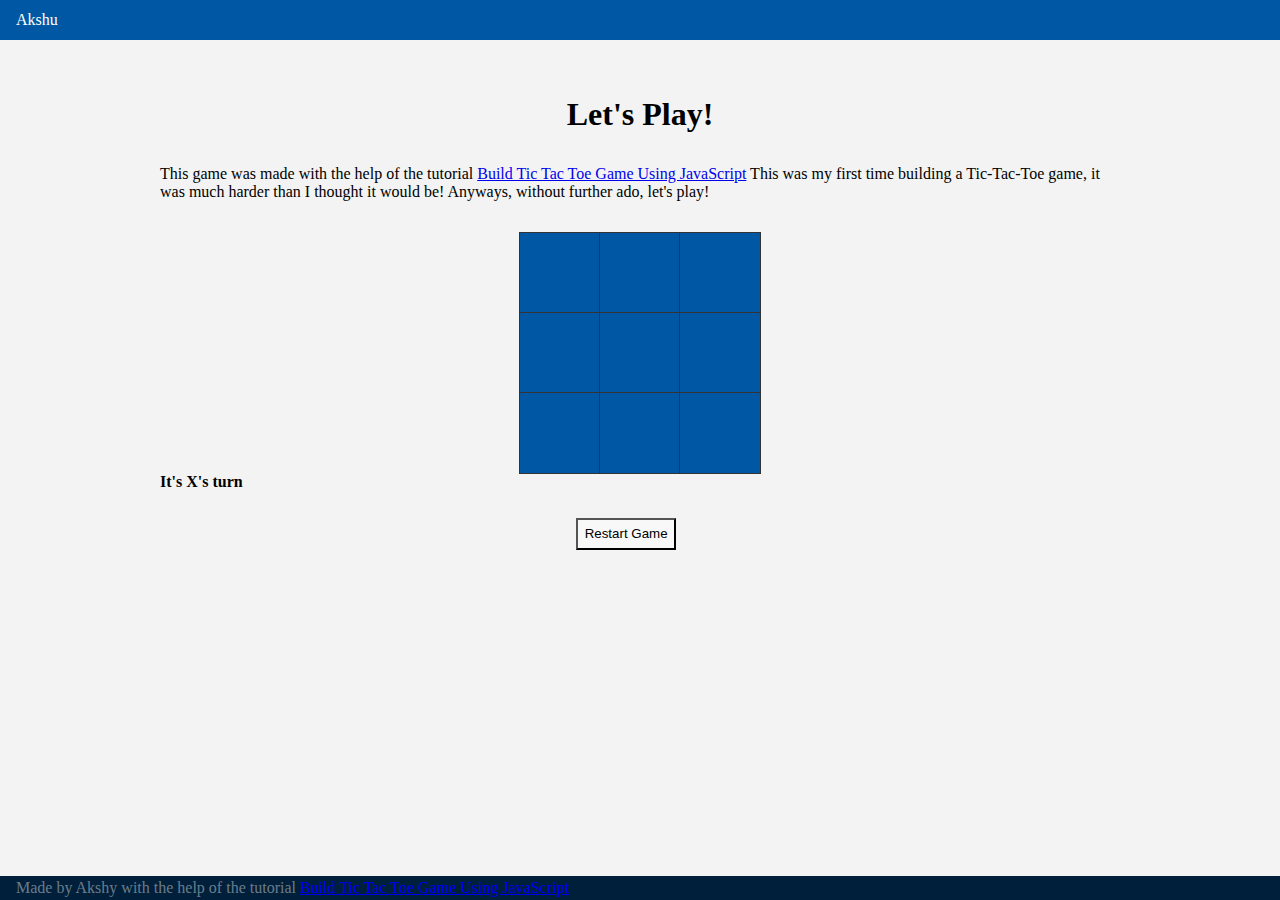
<file: day2/index.html>
<!DOCTYPE html>
<html lang="en">
<head>
    <meta charset="UTF-8">
    <meta name="viewport" content="width=device-width/2, initial-scale=1.0">
    <title>Tic Tac Toe!</title>
    <style>
        @import url('./style.css');
    </style>
</head>
<body>

    <header>Akshu</header>

    <h1>Let's Play!</h1>

    <p>This game was made with the help of the tutorial <a href="https://medium.com/javascript-in-plain-english/build-tic-tac-toe-game-using-javascript-3afba3c8fdcc">Build Tic Tac Toe Game Using JavaScript</a>
    This was my first time building a Tic-Tac-Toe game, it was much harder than I thought it would be!
    Anyways, without further ado, let's play!
    </p>

    <form action="" class="tictacto">
        <div class="container">
            <div data-cell-index="0" class="cell"></div>
            <div data-cell-index="1" class="cell"></div>
            <div data-cell-index="2" class="cell"></div>
            <div data-cell-index="3" class="cell"></div>
            <div data-cell-index="4" class="cell"></div>
            <div data-cell-index="5" class="cell"></div>
            <div data-cell-index="6" class="cell"></div>
            <div data-cell-index="7" class="cell"></div>
            <div data-cell-index="8" class="cell"></div>
        </div>
        <h4 class="game--status"></h4><button class="game--restart">Restart Game</button>
    </form>
    <footer>Made by Akshy with the help of the tutorial <a href="https://medium.com/javascript-in-plain-english/build-tic-tac-toe-game-using-javascript-3afba3c8fdcc">Build Tic Tac Toe Game Using JavaScript</a></footer>
    <script src="app.js"></script>
</body>
</html>
</file>
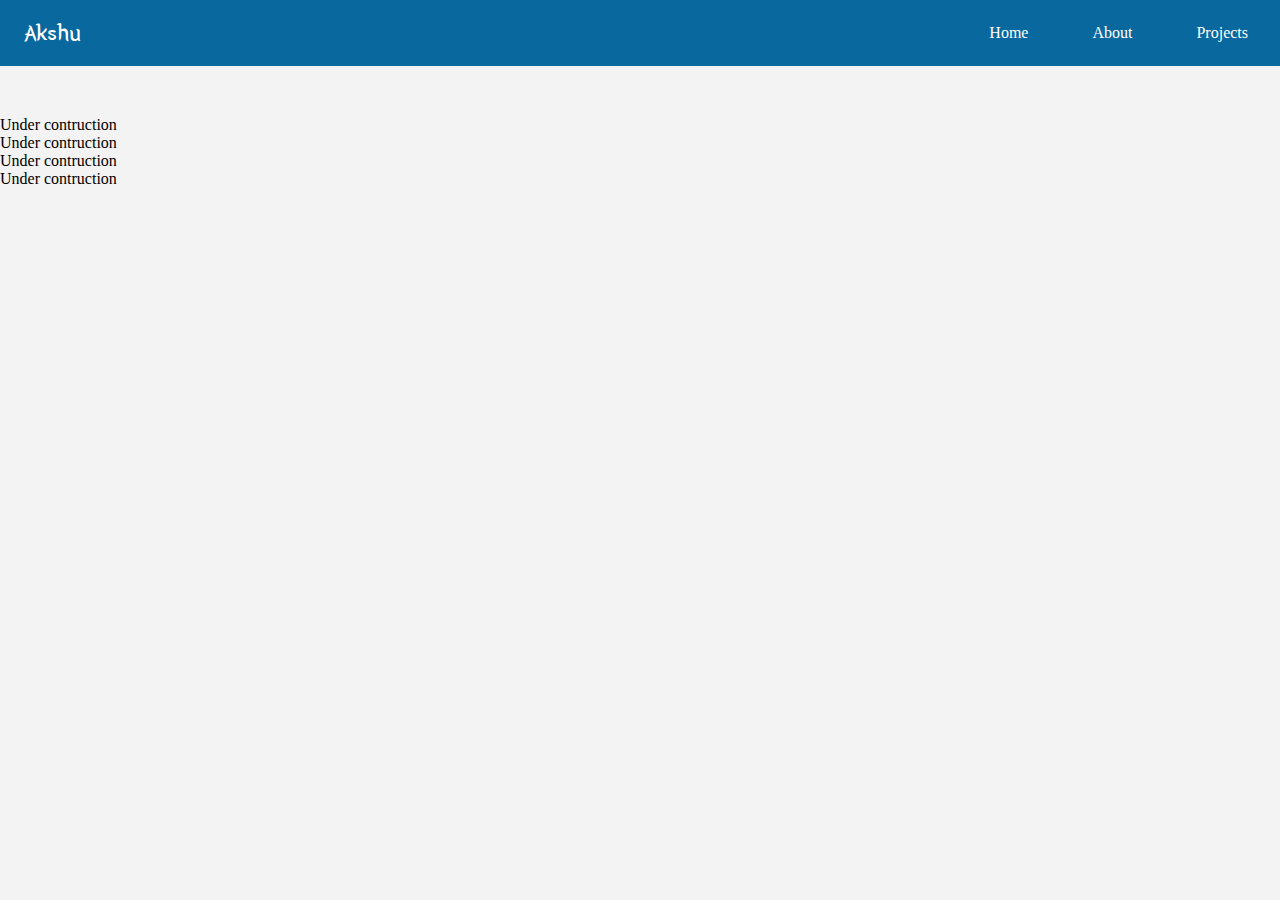
<file: docs/index.html>
<!DOCTYPE html>
<html lang="en">
<head>
    <meta charset="UTF-8">
    <meta name="viewport" content="width=device-width, initial-scale=1.0">
    <title>What I did for MLH:Build</title>
    <style>
      @import url("./style.css");
      @import url('https://fonts.googleapis.com/css2?family=Yeon+Sung&display=swap');
      </style>
</head>
<body>
    
  <nav>
    <div class="logo">Akshu</div>
    <a href="#projects">Projects</a>
    <a href="#about">About</a>
    <a href="#home">Home</a>
  </nav>
  
    <div id="home">
      Under contruction
    </div>

      Under contruction
    <div id="about">
      Under contruction
    </div>

    <div id="projects">
      Under contruction
    </div>

</body>
</html>
</file>
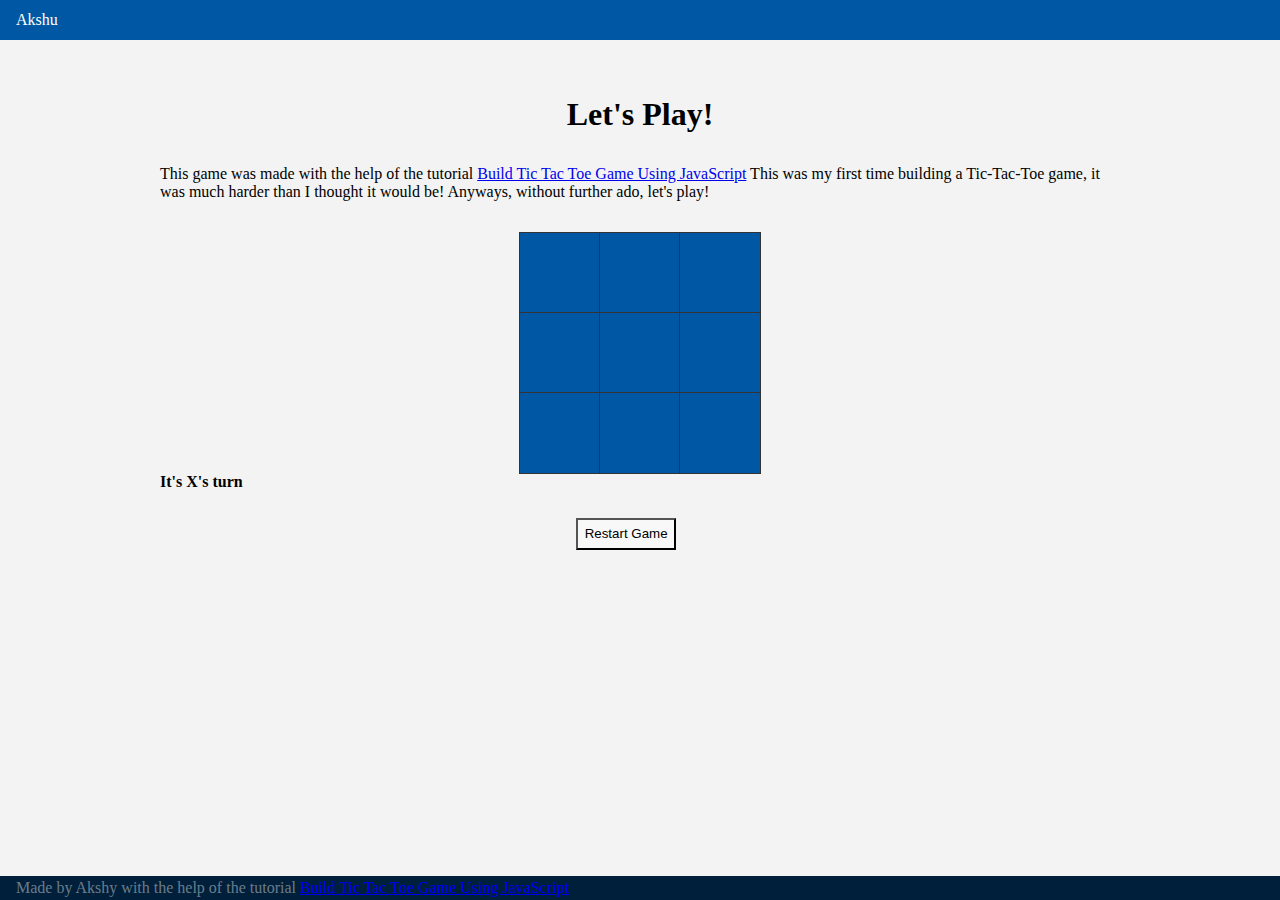
<file: day2/ttt/index.html>
<!DOCTYPE html>
<html lang="en">
<head>
    <meta charset="UTF-8">
    <meta name="viewport" content="width=device-width/2, initial-scale=1.0">
    <title>Tic Tac Toe!</title>
    <style>
        @import url('./style.css');
    </style>
</head>
<body>

    <header>Akshu</header>

    <h1>Let's Play!</h1>

    <p>This game was made with the help of the tutorial <a href="https://medium.com/javascript-in-plain-english/build-tic-tac-toe-game-using-javascript-3afba3c8fdcc">Build Tic Tac Toe Game Using JavaScript</a>
    This was my first time building a Tic-Tac-Toe game, it was much harder than I thought it would be!
    Anyways, without further ado, let's play!
    </p>

    <form action="" class="tictacto">
        <div class="container">
            <div data-cell-index="0" class="cell"></div>
            <div data-cell-index="1" class="cell"></div>
            <div data-cell-index="2" class="cell"></div>
            <div data-cell-index="3" class="cell"></div>
            <div data-cell-index="4" class="cell"></div>
            <div data-cell-index="5" class="cell"></div>
            <div data-cell-index="6" class="cell"></div>
            <div data-cell-index="7" class="cell"></div>
            <div data-cell-index="8" class="cell"></div>
        </div>
        <h4 class="game--status"></h4><button class="game--restart">Restart Game</button>
    </form>
    <footer>Made by Akshy with the help of the tutorial <a href="https://medium.com/javascript-in-plain-english/build-tic-tac-toe-game-using-javascript-3afba3c8fdcc">Build Tic Tac Toe Game Using JavaScript</a></footer>
    <script src="app.js"></script>
</body>
</html>
</file>
